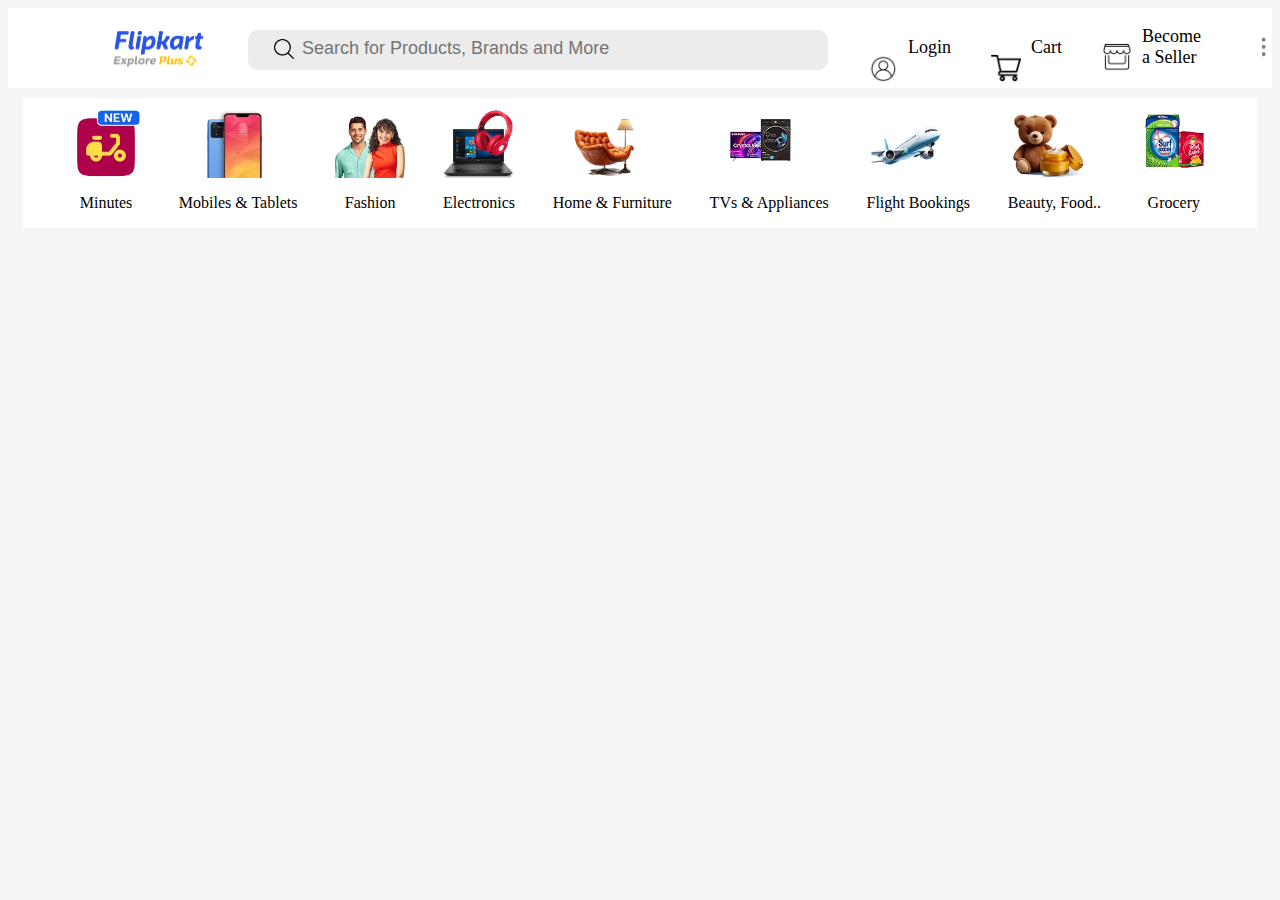
<file: index1.html>
<!DOCTYPE html>
<html lang="en">
<head>
    <meta charset="UTF-8">
    <meta name="viewport" content="width=device-width, initial-scale=1.0">
    <title>Flipkart</title>
    <link rel="shortcut icon" href="./image/icon.png" type="image/x-icon">
    <link rel="stylesheet" href="./index.css">
</head>
<body>
    <div class="main">
<!-- Navbar Start -->
        <div class="navbar">
            <div class="navitem">
            <div class="nvleft">
            <div class="icon">
                <a href="./index.html">
                <img src="./image/flipkart.png" width="100" height="40">
                </a>
            </div>

            <div class="inp">
                <button class="searchicon">
                    <img src="./image/search.png" alt="searchImage" height="20" width="20">
                </button>
                <div>
                <input type="text" placeholder="Search for Products, Brands and More" class="inputbox"  outline="none">
            </div>
            </div>
</div>
<div class="navright">
            <div class="log">
                <a href="">
                <img src="./image/login.png" height="30" width="30" alt="login-Image" class="logimg"></a>
                <p class="icontext">Login</p>
            </div>

            <div class="cart">
                <a href="">
                <img src="./image/shopping-cart.png" height="30" width="30" class="cartimg"></a>
                <p class="icontext">Cart</p>
            </div>

            <div class="becomeSeller">
                <a href="">
                <img src="./image/seller.png" alt="become a seller image" height="30" width="30" class="sellerimg"></a>
                <p class="icontext">Become a Seller</p>
            </div>

            <div class="option">
                <img src="./image/more.png" alt="" height="20" width="12" class="more">
            </div>
</div>
            </div>
        </div>
<!-- Navbar End -->

<!-- Top Slide Start -->
 <div class="topbox">
    <div class="cards">
    <div class="box1 bx">
    <div class="card1 card"></div>
    <p class="items">Minutes</p>
    </div>
    <div class="box2 bx">
    <div class="card2 card"></div>
        <p class="items">Mobiles & Tablets</p>
    </div>
    <div class="box3 bx">
    <div class="card3 card"></div>
    <p class="items">Fashion</p>
    </div>
    <div class="box4 bx">
    <div class="card4 card"></div>
    <p class="items">Electronics</p>
    </div>
    <div class="box5 bx">
    <div class="card5 card"></div>
    <p class="items">Home & Furniture</p>
    </div>
    <div class="box6 bx">
    <div class="card6 card"></div>
    <p class="items">TVs & Appliances</p>
    </div>
    <div class="box7 bx">
    <div class="card7 card"></div>
    <p class="items">Flight Bookings</p>
    </div>
    <div class="box8 bx">
    <div class="card8 card"></div>
    <p class="items">Beauty, Food..</p>
    </div>
    <div class="box9 bx">
    <div class="card9 card"></div>
    <p class="items">Grocery</p>
    </div>
    </div>
 </div>

<!-- Top Slide End -->

    </div>
</body>
</html>
</file>
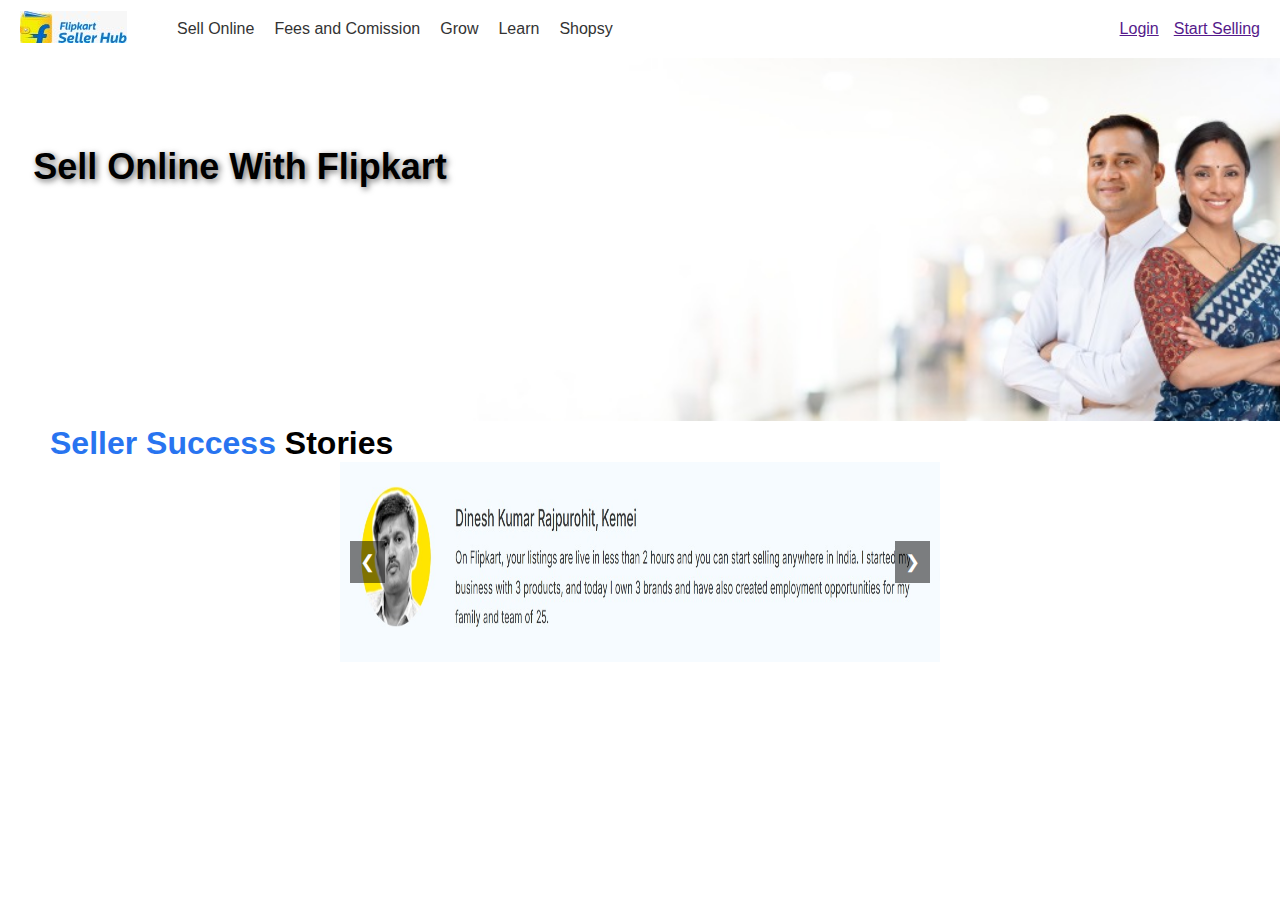
<file: Become a Seller/Seller.html>
<!DOCTYPE html>
<html lang="en">
<head>
    <meta charset="UTF-8">
    <meta name="viewport" content="width=device-width, initial-scale=1.0">
    <title>Sell Online - Start Selling Online on Flipkart Seller Hub</title>
    <link rel="shortcut icon" href="./OIP.jpg" type="image/x-icon">
    <link rel="stylesheet" href="./seller.css">
</head>
<body>
   
    <header class="top-navbar">
         <div class="left-nav">
        <div class="logo">
            <img src="logo.jpg" alt="Logo" style="height: 32px;">

        </div>
        <nav>
            <ul>
            <li class="nav-item"><a class="nav-link" href="">Sell Online</a> </li>
            <li class="nav-item"><a class="nav-link" href="">Fees and Comission</a></li>
            <li class="nav-item"><a class="nav-link" href="">Grow</a></li>
            <li class="nav-item"><a class="nav-link" href="">Learn</a></li>
            <li class="nav-item"><a class="nav-link" href="" >Shopsy</a></li>
        
        </ul>
    </nav>
    </div>

    
    <div  class="header-actions" >
      <div class="action-item-login-btn"> <a href="">Login</a></div>
      <div class="action-item-Sell-btn"><a href=""> Start Selling </a></div>
  </div>
  
    </header>

  <div class="image-wrapper">
    <img src="./wallpaper-1.jpg" alt="Image">
    <div class="text-on-image"> Sell Online With Flipkart</div>
  </div>
    

    <h1> <span> Seller Success </span> Stories </h1>
     <section class="slider">
    <div class="slides-container">
      <img class="slide active" src="slide-1.jpg" alt="Slide-1" height="200">
      <img class="slide" src="./slide-2.jpg" alt="Slide-2" height="200">
    </div>

    <button class="prev">&#10094;</button>
    <button class="next">&#10095;</button>
  </section>
<script src="app.js"></script>
</body>
</html>
</file>
<file: index.css>
body{
    background-color: whitesmoke;
}
.navbar{
    height: 80px;
    width: 100%;
    margin-top: 0px;
   background-color: white;
}
.searchicon{
    border: none;
    margin-left: 20px;
    background-color: transparent;
}
input{
    border: none;
    outline: none;
}
.inp{
    display: flex;
    margin-left: 40px;
    height: 40px;
    width: 580px;
    border: none;
    border-radius: 10px;
    background-color: rgb(236, 236, 236);
    align-content: center;
    /* margin-top: 8px; */
}
.inputbox{
     height: 35px;
     width: 150%;
     font-size: large;
     border: none;
     background-color: transparent;
     
    
}
.navitem{
    display: flex;
    justify-content: baseline;
    justify-content: space-between;
    align-items: center;
}
.nvleft{
    display: flex;
    align-content: center;
    justify-content: space-between;
    margin-top: 10px;
    margin-left: 100px;
}
.navright{
    display: flex;
    width: 100%;
    align-items: center;
}
.log, .cart, .becomeSeller, .option{
    display: flex;
    align-items: baseline;
    margin-left: 40px;
    cursor: pointer;
    
}
.icontext{
    font-size: large;
    padding-left: 40px;

}
.logimg, .cartimg, .sellerimg{
    display: inline;
    position: absolute;
    padding-top: 0px;
    cursor: pointer;
    margin-top: 0px;

}
.option{
    height: 35px;
    width: 35px;
    align-items: center;
    justify-content: center;
}
.option:hover{
    border: 2px solid rgb(172, 173, 174);
    border-radius: 5px;
    cursor: pointer;
}
.more{
    opacity: 0.5;
    margin-left: 1px;
}

/* topbox-Start */

.topbox{
    margin-top: 10px;
    height: 110px;
    width: 96%;
    justify-self: center;
    padding: 10px;
    background-color: white;
}
.cards{
    display: flex;
    justify-content: space-evenly;
}
.card{
    height: 70px;
    width: 70px;
    border: none;
}
.card1{
    background-image: url(./image/e00302d428f5c7be.webp);
    background-size: cover;
}
.card2{
    background-image: url(./image/5f2ee7f883cdb774.webp);
    background-size: cover;
    margin-left: 20px;
}
.card3{
    background-image: url(./image/ff559cb9d803d424.webp);
    background-size: cover;
}
.card4{
    background-image: url(./image/af646c36d74c4be9.webp);
    background-size: cover;
}
.card5{
    background-image: url(./image/1788f177649e6991.webp);
    background-size: cover;
    margin-left: 15px;
}
.card6{
    background-image: url(./image/e90944802d996756.webp);
    background-size: cover;
    margin-left: 15px;
}
.card7{
    background-image: url(./image/3c647c2e0d937dc5.webp);
    background-size: cover;
    margin-left: 5px;
}
.card8{
    background-image: url(./image/b3020c99672953b9.webp);
    background-size: cover;
    margin-left: 5px;
}
.card9{
    background-image: url(./image/e730a834ad950bae.webp);
    background-size: cover;
}
.items{
   text-align: center;
}
/* topbox-End */
</file>
<file: Become a Seller/seller.css>
:root {
    --white: #ffffff;
    --accent-yellow: #ffe11b;
    --flipkart-blue: #2874f0;
}

* {
    margin: 0;
    padding: 0;
    box-sizing: border-box;
}

body {
    font-family: 'Roboto', sans-serif;
}

.top-navbar {
    background-color: white;
    padding: 10px 20px;
    display: flex;
    align-items: center;
    justify-content: space-between; 
}

.left-nav {
    display: flex;
    align-items: center;
    gap: 30px;
}

.logo {
    margin-right: 20px;
}


nav ul {
    list-style: none;
    display: flex;
    gap: 20px;
}

.nav-item {
    padding: 10px 0;
}

.nav-link {
    text-decoration: none;
    color: #333;
    font-weight: 500;
    transition: color 0.3s;
}

.nav-link:hover {
    color: var(--flipkart-blue);
}


.header-actions {
    display: flex;
    align-items: center;
    gap: 15px;
}

.action-item {
    font-size: 14px;
    font-weight: 500;
    color: black;
    padding: 10px 20px;
    border: 1px solid #2874f0;
    border-radius: 4px;
    cursor: pointer;
    transition: all 0.3s ease;
}


.action-item {
  font-size: 14px;
  font-weight: 500;
  padding: 10px 20px;
  border-radius: 4px;
  cursor: pointer;
  transition: all 0.3s ease;
}

/* Login button */
.login-btn {
  background-color: white;
  color: #2874f0;
  border: 1px solid #2874f0;
}

.login-btn:hover {
  background-color: #2874f0;
  color: white;
}

/* Start Selling button */
.sell-btn {
  background-color: #ffe11b; 
  color: #000;
  border: none;
  font-weight: 600;
}

.sell-btn:hover {
  background-color: #fcd000;
}

span {
    margin-left: 50px;
    color: var(--flipkart-blue);
}

.slider {
      position: relative;
      width: 600px;
      max-width: 100%;
      margin: auto;
      overflow: hidden;
    }

    .slides-container {
      display: flex;
      transition: transform 0.5s ease-in-out;
    }

    .slide {
      min-width: 100%;
      display: none;
    }

    .slide.active {
      display: block;
    }

    .prev, .next {
      position: absolute;
      top: 50%;
      transform: translateY(-50%);
      background-color: rgba(0,0,0,0.5);
      color: white;
      border: none;
      padding: 10px;
      cursor: pointer;
      font-size: 18px;
    }

    .prev {
      left: 10px;
    }

    .next {
      right: 10px;
    }

    .image-wrapper {
  position: relative;
  display: inline-block;
  width: 100%; /* Or set a fixed width if needed */
  max-width: 800px;
}

.image-wrapper img {
  width: 200%;
  height: auto;
  display: block;
}

.text-on-image {
  position: absolute;
  top: 30%;
  left: 30%;
  transform: translate(-50%, -50%);
  color: black;
  font-size: 36px;
  font-weight: bold;
  text-shadow: 2px 2px 6px rgba(0, 0, 0, 0.6);
  text-align: center;
}
</file>
